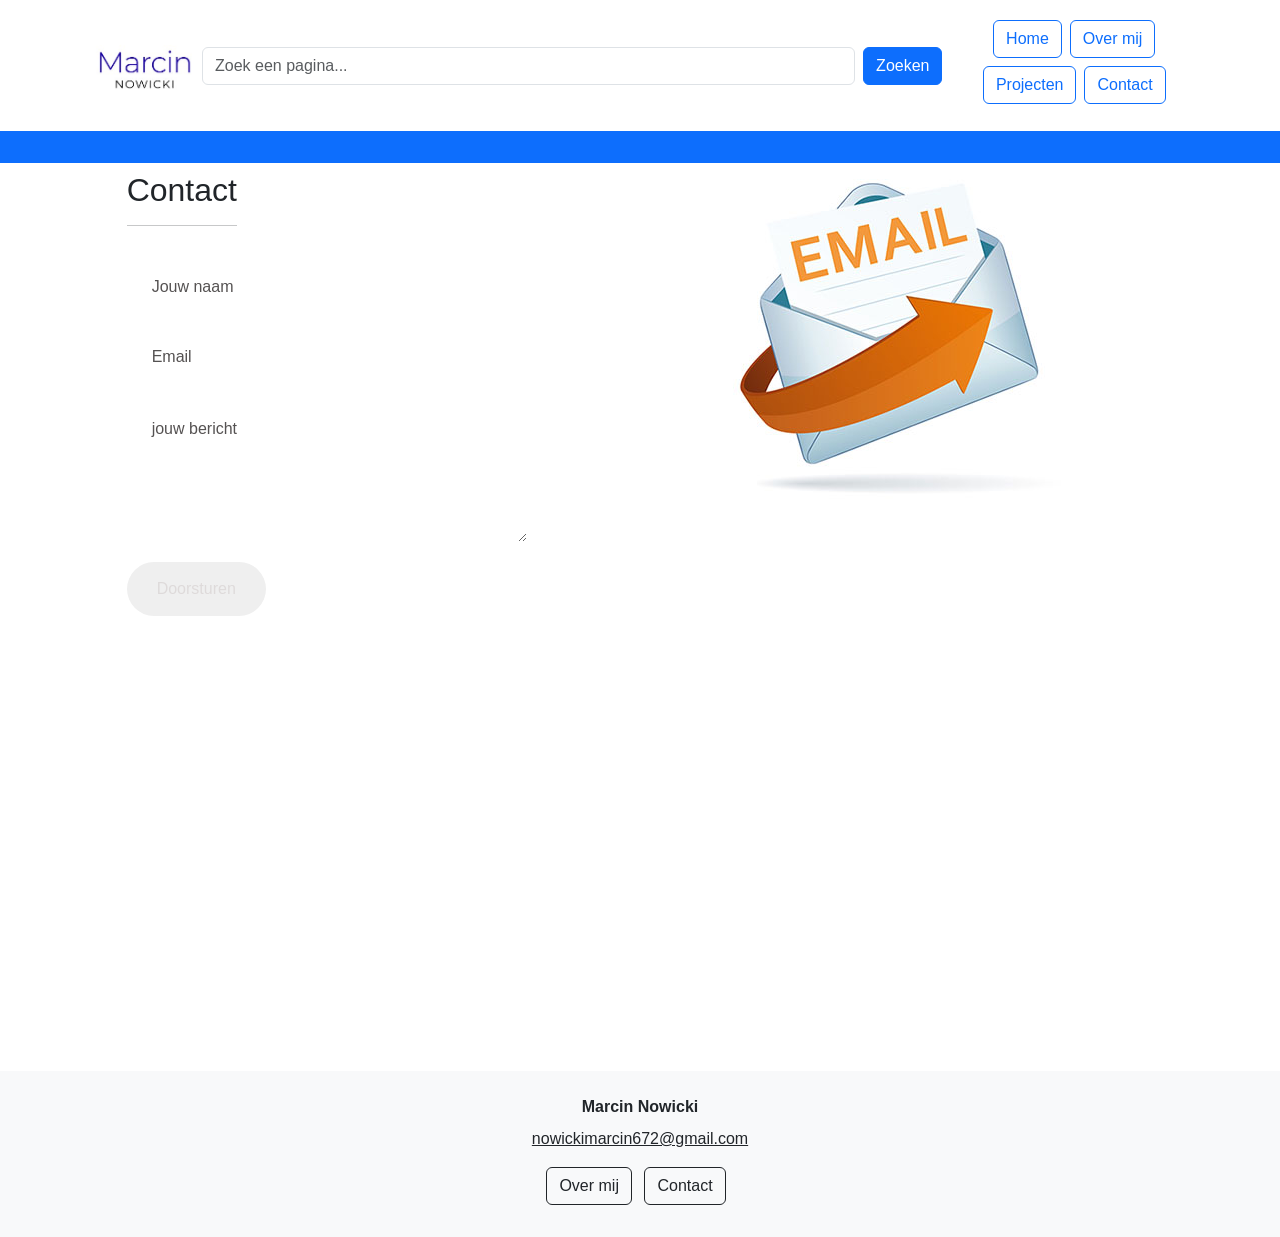
<file: website/contact.html>
<!DOCTYPE html>
<html lang="nl">
<head>
    <meta charset="UTF-8">
    <meta name="viewport" content="width=device-width, initial-scale=1">
    <title>Portfolio</title>

    <link href="https://cdn.jsdelivr.net/npm/bootstrap@5.3.2/dist/css/bootstrap.min.css" rel="stylesheet">

    <style>
        body {
            font-family: Georgia, serif;
        }
    </style>

    <link rel="stylesheet" href="../css/style.css">


</head>
<body class="d-flex flex-column min-vh-100">
  <main class="flex-grow-1">

<header class="container py-3">
    <div class="d-flex flex-column flex-md-row align-items-center justify-content-between">

        <a href="index.html" class="mb-3 mb-md-0">
            <img src="../Afbeeldingen/logo.png" alt="Logo" class="img-fluid" style="max-width:120px;">
        </a>

        <form id="searchForm" class="d-flex w-100 w-md-auto mb-3 mb-md-0 me-md-3">
            <input class="form-control me-2" type="search" id="searchInput" placeholder="Zoek een pagina..." aria-label="Zoek">
            <button class="btn btn-primary" type="submit">Zoeken</button>
        </form>

        <div class="d-flex flex-wrap justify-content-center">
            <a href="index.html" class="btn btn-outline-primary me-2 mb-2">Home</a>
            <a href="overmij.html" class="btn btn-outline-primary me-2 mb-2">Over mij</a>
            <a href="projecten.html" class="btn btn-outline-primary me-2 mb-2">Projecten</a>
            <a href="contact.html" class="btn btn-outline-primary me-2 mb-2">Contact</a>
        </div>

    </div>

</header>

<div class="p-3 mb-2 bg-primary text-white"></div>

<!-- zoekbalk script -->
<script>
    const pages = {
        "index": "index.html",
        "home": "index.html",
        "over mij": "overmij.html",
        "overmij": "overmij.html",
        "projecten": "projecten.html",
        "travel": "Travel.html",
        "contact": "contact.html",
        "travel and hospitality": "Travel.html"

    };

    document.getElementById("searchForm").addEventListener("submit", function(e) {
        e.preventDefault();
        const query = document.getElementById("searchInput").value.toLowerCase();
        if (pages[query]) {
            window.location.href = pages[query];
        } else {
            alert("Niet gevonden!");
        }
    });
</script>

<div class="contact-container">
  <form action="https://api.web3forms.com/submit" method="POST" class="contact-left">
    <div class="contact-left-title">
      <h2>Contact</h2>
      <hr>
    </div>
    <input type="hidden" name="access_key" value="76b13f89-d513-436e-af00-4026604a4515">
    <input type="text" name="name" placeholder="Jouw naam" class="contact-inputs" required>
    <input type="email" name="email" placeholder="Email" class="contact-inputs" required>
    <textarea name="bericht" placeholder="jouw bericht" class="contact-inputs" required></textarea>
    <button type="submit">Doorsturen</button>
  </form>
  <div class="contact-right">
    <img src="../Afbeeldingen/mail.jpeg">
  </div>
</div> 

<footer class="bg-light text-dark py-4 mt-auto">
  <div class="text-center">
    <p class="mb-2"><strong>Marcin Nowicki</strong></p>
    <p class="mb-3">
      <a href="mailto:marcin.nowicki@edu-kw1c.nl" class="text-dark">nowickimarcin672@gmail.com</a>
    </p>
    <div>
      <a href="overmij.html" class="btn btn-outline-dark me-2 mb-2">Over mij</a>
      <a href="contact.html" class="btn btn-outline-dark me-2 mb-2">Contact</a>
    </div>
  </div>
</footer>

</body>
</html>
</file>
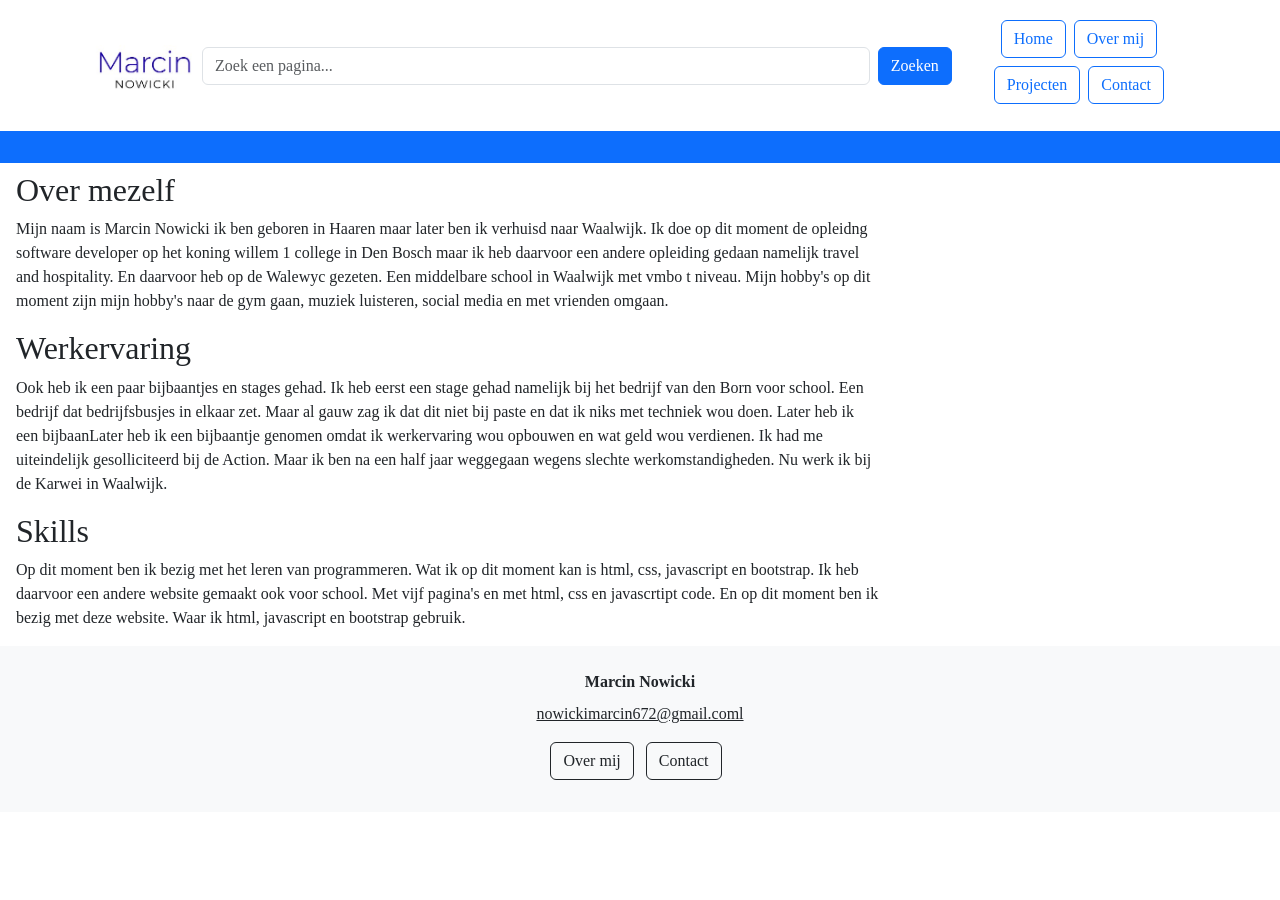
<file: website/overmij.html>
<!DOCTYPE html>
<html lang="nl">
<head>
    <meta charset="UTF-8">
    <meta name="viewport" content="width=device-width, initial-scale=1">
    <title>Portfolio</title>

    <link href="https://cdn.jsdelivr.net/npm/bootstrap@5.3.2/dist/css/bootstrap.min.css" rel="stylesheet">

    <style>
        body {
            font-family: Georgia, serif;
        }
    </style>
</head>
<body>

<header class="container py-3">
    <div class="d-flex flex-column flex-md-row align-items-center justify-content-between">

        <a href="index.html" class="mb-3 mb-md-0">
            <img src="../Afbeeldingen/logo.png" alt="Logo" class="img-fluid" style="max-width:120px;">
        </a>

        <form id="searchForm" class="d-flex w-100 w-md-auto mb-3 mb-md-0 me-md-3">
            <input class="form-control me-2" type="search" id="searchInput" placeholder="Zoek een pagina..." aria-label="Zoek">
            <button class="btn btn-primary" type="submit">Zoeken</button>
        </form>

        <div class="d-flex flex-wrap justify-content-center">
            <a href="index.html" class="btn btn-outline-primary me-2 mb-2">Home</a>
            <a href="overmij.html" class="btn btn-outline-primary me-2 mb-2">Over mij</a>
            <a href="projecten.html" class="btn btn-outline-primary me-2 mb-2">Projecten</a>
            <a href="contact.html" class="btn btn-outline-primary me-2 mb-2">Contact</a>
        </div>

    </div>
</header>


<div class="p-3 mb-2 bg-primary text-white"></div>

<!--zoekbalk script-->
<script>
    const pages = {
        "index": "index.html",
        "home": "index.html",
        "over mij": "overmij.html",
        "overmij": "overmij.html",
        "projecten": "projecten.html",
        "travel": "Travel.html",
        "contact": "contact.html",
        "travel and hospitality": "Travel.html"

    };

    document.getElementById("searchForm").addEventListener("submit", function(e) {
        e.preventDefault();
        const query = document.getElementById("searchInput").value.toLowerCase();
        if (pages[query]) {
            window.location.href = pages[query];
        } else {
            alert("Niet gevonden!");
        }
    });

</script>

<div class="d-flex flex-column flex-md-row align-items-start">
  <div class="flex-grow-1 ps-md-3">
    <h2>Over mezelf</h2>
    <p>
      Mijn naam is Marcin Nowicki ik ben geboren in Haaren maar later ben ik verhuisd naar Waalwijk. 
      Ik doe op dit moment de opleidng software developer op het koning willem 1 college in Den Bosch 
      maar ik heb daarvoor een andere opleiding gedaan namelijk travel and hospitality. En daarvoor heb 
      op de Walewyc gezeten. Een middelbare school in Waalwijk met vmbo t niveau. Mijn hobby's op dit 
      moment zijn mijn hobby's naar de gym gaan, muziek luisteren, social media en met vrienden omgaan.
    </p>

    <h2>Werkervaring</h2>
    <p>
      Ook heb ik een paar bijbaantjes en stages gehad. Ik heb eerst een stage gehad namelijk bij het 
      bedrijf van den Born voor school. Een bedrijf dat bedrijfsbusjes in elkaar zet. Maar al gauw zag 
      ik dat dit niet bij paste en dat ik niks met techniek wou doen. Later heb ik een bijbaanLater heb 
      ik een bijbaantje genomen omdat ik werkervaring wou opbouwen en wat geld wou verdienen. Ik had me 
      uiteindelijk gesolliciteerd bij de Action. Maar ik ben na een half jaar weggegaan wegens slechte 
      werkomstandigheden. Nu werk ik bij de Karwei in Waalwijk.
    </p>

    <h2>Skills</h2>
    <p>
      Op dit moment ben ik bezig met het leren van programmeren. Wat ik op dit moment kan is html, css, 
      javascript en bootstrap. Ik heb daarvoor een andere website gemaakt ook voor school. Met vijf pagina's
      en met html, css en javascrtipt code. En op dit moment ben ik bezig met deze website. Waar ik html, javascript
      en bootstrap gebruik.
    </p>
  </div>

  <div class="flex-shrink-0" style="width: 400px;">
    <div class="ratio ratio-16x9">
      <iframe
        src="https://www.google.com/maps/embed?pb=!1m18!1m12!1m3!1d27980.757319640914!2d5.052703501074426!3d51.69328090668824!2m3!1f0!2f0!2f0!3m2!1i1024!2i768!4f13.1!3m3!1m2!1s0x47c6911e9ffac673%3A0x400de5a8d1e7e10!2sWaalwijk!5e0!3m2!1snl!2snl!4v1768549833612!5m2!1snl!2snl"
        style="border:0; height:400px;"
        allowfullscreen=""
        loading="lazy"
        referrerpolicy="no-referrer-when-downgrade">
      </iframe>
    </div>
  </div>
</div>

<footer class="bg-light text-dark py-4">
  <div class="container text-center">
    <p class="mb-2"><strong>Marcin Nowicki</strong></p>
    <p class="mb-3"><a href="mailto:marcin.nowicki@edu-kw1c.nl" class="text-dark">nowickimarcin672@gmail.coml</a></p>
    <div>
      <a href="overmij.html" class="btn btn-outline-dark me-2 mb-2">Over mij</a>
      <a href="contact.html" class="btn btn-outline-dark me-2 mb-2">Contact</a>
    </div>
  </div>
</footer>

</body>
</html>
</file>
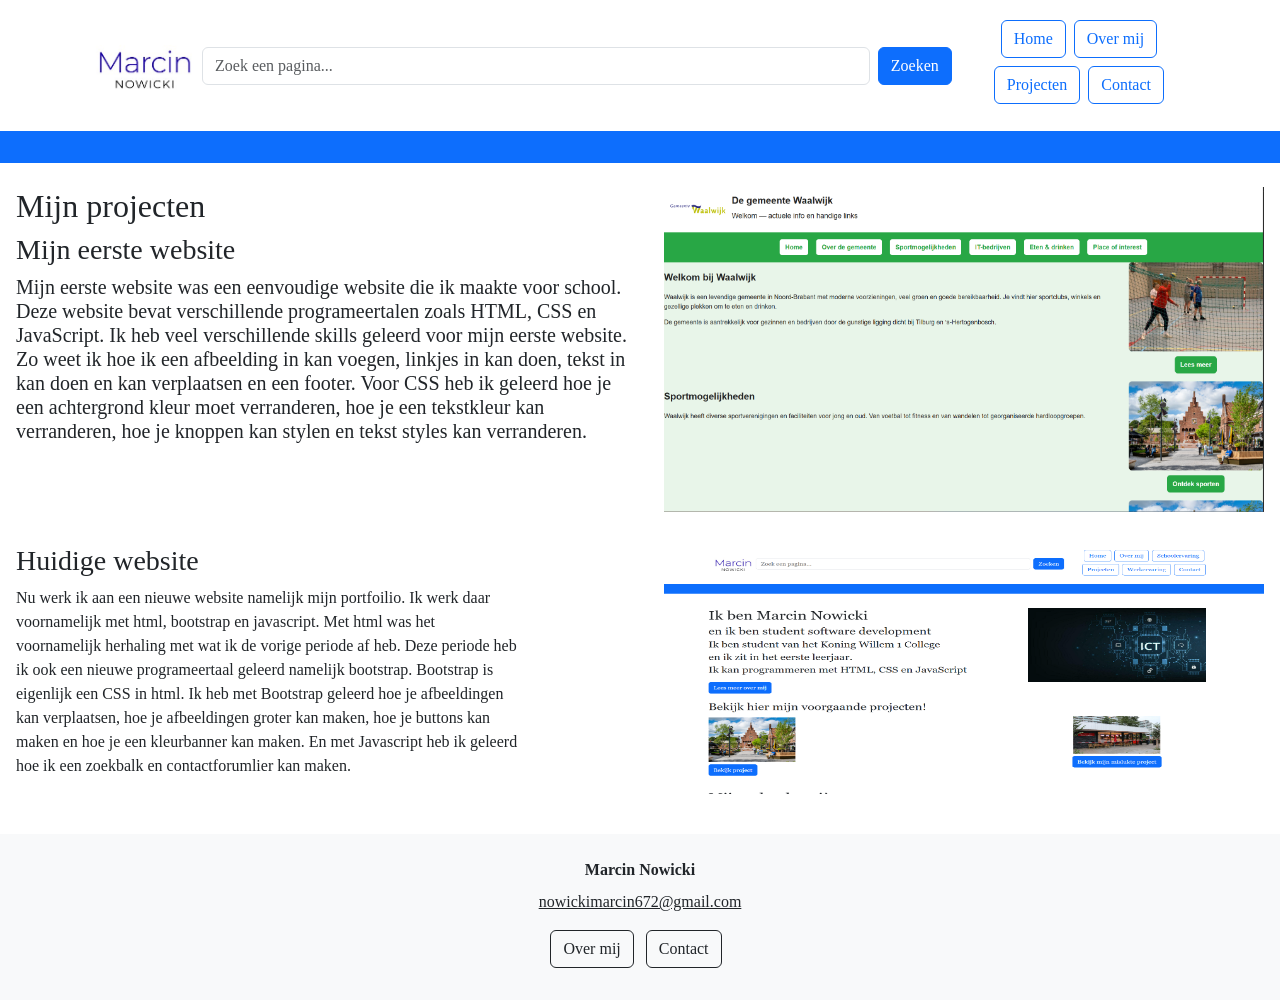
<file: website/projecten.html>
<!DOCTYPE html>
<html lang="nl">
<head>
    <meta charset="UTF-8">
    <meta name="viewport" content="width=device-width, initial-scale=1">
    <title>Portfolio</title>

    <link href="https://cdn.jsdelivr.net/npm/bootstrap@5.3.2/dist/css/bootstrap.min.css" rel="stylesheet">

    <style>
        body {
            font-family: Georgia, serif;
        }
    </style>
</head>
<body>

<header class="container py-3">
    <div class="d-flex flex-column flex-md-row align-items-center justify-content-between">

        <a href="index.html" class="mb-3 mb-md-0">
            <img src="../Afbeeldingen/logo.png" alt="Logo" class="img-fluid" style="max-width:120px;">
        </a>

        <form id="searchForm" class="d-flex w-100 w-md-auto mb-3 mb-md-0 me-md-3">
            <input class="form-control me-2" type="search" id="searchInput" placeholder="Zoek een pagina..." aria-label="Zoek">
            <button class="btn btn-primary" type="submit">Zoeken</button>
        </form>

        <div class="d-flex flex-wrap justify-content-center">
            <a href="index.html" class="btn btn-outline-primary me-2 mb-2">Home</a>
            <a href="overmij.html" class="btn btn-outline-primary me-2 mb-2">Over mij</a>
            <a href="projecten.html" class="btn btn-outline-primary me-2 mb-2">Projecten</a>
            <a href="contact.html" class="btn btn-outline-primary me-2 mb-2">Contact</a>
        </div>

    </div>

</header>

<div class="p-3 mb-2 bg-primary"></div>

<!--zoekbalk script-->
<script>
    const pages = {
        "index": "index.html",
        "home": "index.html",
        "over mij": "overmij.html",
        "overmij": "overmij.html",
        "projecten": "projecten.html",
        "travel": "Travel.html",
        "contact": "contact.html",
        "travel and hospitality": "Travel.html"


    };

    document.getElementById("searchForm").addEventListener("submit", function(e) {
        e.preventDefault();
        const query = document.getElementById("searchInput").value.toLowerCase();
        if (pages[query]) {
            window.location.href = pages[query];
        } else {
            alert("Niet gevonden!");
        }
    });
</script>

<div class="d-flex flex-column flex-md-row align-items-start gap-4 p-3">

  <div class="flex-grow-1">
    <h2>Mijn projecten</h2>
    <h3>Mijn eerste website</h3>
    <h5>
      Mijn eerste website was een eenvoudige website die ik maakte voor school.
      Deze website bevat verschillende programeertalen zoals HTML, CSS en JavaScript.
      Ik heb veel verschillende skills geleerd voor mijn eerste website. Zo weet ik
      hoe ik een afbeelding in kan voegen, linkjes in kan doen, tekst in kan doen
      en kan verplaatsen en een footer. Voor CSS heb ik geleerd hoe je een achtergrond
      kleur moet verranderen, hoe je een tekstkleur kan verranderen, hoe je knoppen
      kan stylen en tekst styles kan verranderen.
    </h5>
  </div>

  <div class="flex-shrink-0">
    <img src="../Afbeeldingen/oud.png" style="max-width: 600px; width: 100%; height: auto;" class="img-fluid" alt="Project afbeelding">
  </div>

</div>

<div class="d-flex flex-column flex-md-row align-items-start gap-4 p-3">

  <div class="flex-grow-1" style="max-width: 50%;">
    <h3>Huidige website</h3>
    <p>Nu werk ik aan een nieuwe website namelijk mijn portfoilio. Ik werk daar voornamelijk met html, bootstrap en javascript. Met html was het voornamelijk herhaling met wat ik de vorige periode af heb. Deze periode heb ik ook een nieuwe programeertaal geleerd namelijk bootstrap. Bootstrap is eigenlijk een CSS in html. Ik heb met Bootstrap geleerd hoe je afbeeldingen kan verplaatsen, hoe je afbeeldingen groter kan maken, hoe je buttons kan maken en hoe je een kleurbanner kan maken. En met Javascript heb ik geleerd hoe ik een zoekbalk en contactforumlier kan maken.</p>
  </div>

  <div class="flex-shrink-0">
    <img src="../Afbeeldingen/oud1.png" class="img-fluid" style= "height: 250px; width: 600px; margin-left:120px;">
  </div>

</div>

  
<footer class="bg-light text-dark py-4 mt-4">
  <div class="container text-center">
    <p class="mb-2"><strong>Marcin Nowicki</strong></p>
    <p class="mb-3"><a href="mailto:marcin.nowicki@edu-kw1c.nl" class="text-dark">nowickimarcin672@gmail.com</a></p>
    <div>
      <a href="overmij.html" class="btn btn-outline-dark me-2 mb-2">Over mij</a>
      <a href="contact.html" class="btn btn-outline-dark me-2 mb-2">Contact</a>
    </div>
  </div>
</footer>

</body>
</html>
</file>
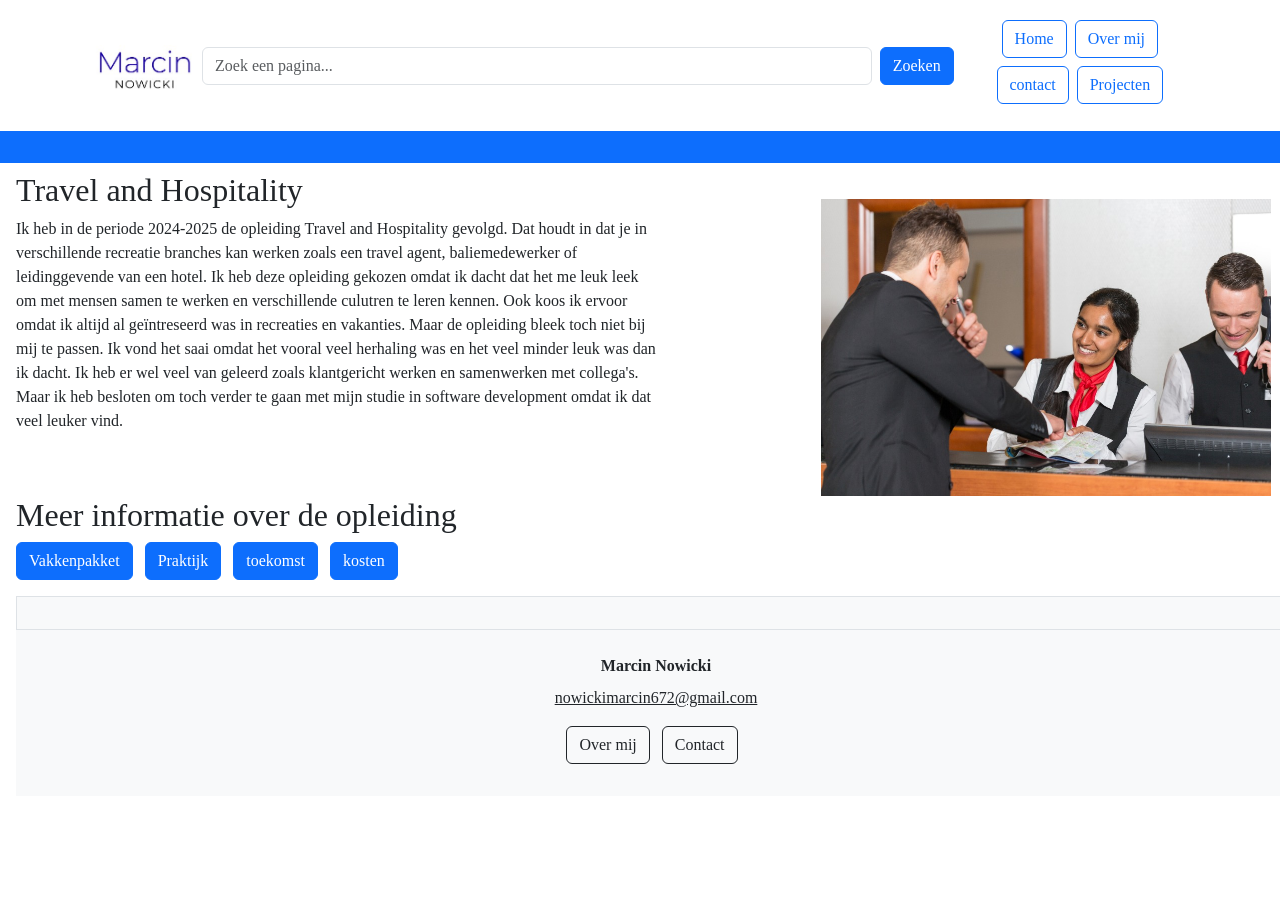
<file: website/Travel.html>
<!DOCTYPE html>
<html lang="nl">
<head>
    <meta charset="UTF-8">
    <meta name="viewport" content="width=device-width, initial-scale=1">
    <title>Portfolio</title>

    <link href="https://cdn.jsdelivr.net/npm/bootstrap@5.3.2/dist/css/bootstrap.min.css" rel="stylesheet">

    <style>
        body {
            font-family: Georgia, serif;
        }
    </style>
</head>
<body>

<header class="container py-3">
    <div class="d-flex flex-column flex-md-row align-items-center justify-content-between">

        <a href="index.html" class="mb-3 mb-md-0">
            <img src="../Afbeeldingen/logo.png" alt="Logo" class="img-fluid" style="max-width:120px;">
        </a>

        <form id="searchForm" class="d-flex w-100 w-md-auto mb-3 mb-md-0 me-md-3">
            <input class="form-control me-2" type="search" id="searchInput" placeholder="Zoek een pagina..." aria-label="Zoek">
            <button class="btn btn-primary" type="submit">Zoeken</button>
        </form>

        <div class="d-flex flex-wrap justify-content-center">
            <a href="index.html" class="btn btn-outline-primary me-2 mb-2">Home</a>
            <a href="overmij.html" class="btn btn-outline-primary me-2 mb-2">Over mij</a>
            <a href="contact.html" class="btn btn-outline-primary me-2 mb-2">contact</a>
            <a href="projecten.html" class="btn btn-outline-primary me-2 mb-2">Projecten</a>
        </div>

    </div>
</header>


<div class="p-3 mb-2 bg-primary text-white"></div>

<!--zoekbalk script-->
<script>
    const pages = {
     "index": "index.html",
        "home": "index.html",
        "over mij": "overmij.html",
        "overmij": "overmij.html",
        "projecten": "projecten.html",
        "travel": "Travel.html",
        "contact": "contact.html",
        "travel and hospitality": "Travel.html"

    };

    document.getElementById("searchForm").addEventListener("submit", function(e) {
        e.preventDefault();
        const query = document.getElementById("searchInput").value.toLowerCase();
        if (pages[query]) {
            window.location.href = pages[query];
        } else {
            alert("Niet gevonden!");
        }
    });

</script>

<div class="row align-items-start">
<div class="ms-3">
<div class="col-md-6">
    <h2>Travel and Hospitality</h2>
    <p>Ik heb in de periode 2024-2025 de opleiding Travel and Hospitality gevolgd. Dat houdt in dat je in verschillende recreatie branches kan werken zoals een travel agent, baliemedewerker of leidinggevende van een hotel. Ik heb deze opleiding gekozen omdat ik dacht dat het me leuk leek om met mensen samen te werken en verschillende culutren te leren kennen. Ook koos ik ervoor omdat ik altijd al geïntreseerd was in recreaties en vakanties. Maar de opleiding bleek toch niet bij mij te passen. Ik vond het saai omdat het vooral veel herhaling was en het veel minder leuk was dan ik dacht. Ik heb er wel veel van geleerd zoals klantgericht werken en samenwerken met collega's. Maar ik heb besloten om toch verder te gaan met mijn studie in software development omdat ik dat veel leuker vind.</p>
</div>

<div style="display: flex; justify-content: flex-end;">
  <img src="../Afbeeldingen/2024.jpeg" style="max-width: 450px; margin-top: -250px; margin-right: 25px;" class="img-fluid">
</div>

  <div class="mb-3">
    <h2>Meer informatie over de opleiding</h2>
<button class="btn btn-primary me-2" onclick="document.getElementById('output').innerHTML = '<h2>Vakkenpakket</h2><p>Bij de opleiding Travel and Hospitality krijg je veel verschillende vakken aangeboden zoals frontoffice, backoffice, Duits, Spaans en landenkennis. Ook heb je elke week een Stay or Go. Dat houdt in dat je elke week of een les krijgt van school over het vak of dat je naar een toeristische attractie toegaat en meer leert over wat je later in de toekomst kan doen.</p>'">Vakkenpakket</button>
<button class="btn btn-primary me-2" onclick="document.getElementById('output').innerHTML = '<h2>Praktijk</h2><p>Op deze opleiding ga je 40% naar school en 60% op stage. Je gaat op stage in de derde en vierde periode eerste en tweede jaar. En ook eerste en tweede periode derde jaar.</p>'">Praktijk</button>
<button class="btn btn-primary me-2" onclick="document.getElementById('output').innerHTML = '<h2>Toekomst</h2><p>Met de opleiding Travel & Hospitality kun je werken in de reis- en gastvrijheidssector, bijvoorbeeld bij reisorganisaties, hotels, luchtvaartmaatschappijen of evenementenbedrijven. Je kunt banen doen zoals reismedewerker, steward(ess), hotelmanager, front-office medewerker of eventcoördinator. Het werk draait om service, organiseren en het blij maken van gasten en reizigers.</p>'">toekomst</button>
<button class="btn btn-primary me-2" onclick="document.getElementById('output').innerHTML = '<h2>Kosten</h2><p>De opleiding Travel & Hospitality bij het Koning Willem I College kost jaarlijks lesgeld of cursusgeld, afhankelijk van je leeftijd en of je BOL of BBL volgt. Daarnaast zijn er schoolkosten voor boeken en materialen, meestal een paar tientjes tot enkele honderden euro’s per jaar. Soms komen er nog vrijwillige kosten bij, zoals excursies of extra activiteiten.</p>'">kosten</button>
  </div>

  <div id="output" class="mt-3 p-3 border bg-light"></div>

  <script>
    function toonTekst(tekst) {
      document.getElementById('output').innerText = tekst;
    }
  </script>

<footer class="bg-light text-dark py-4">
  <div class="container text-center">
    <p class="mb-2"><strong>Marcin Nowicki</strong></p>
    <p class="mb-3"><a href="mailto:marcin.nowicki@edu-kw1c.nl" class="text-dark">nowickimarcin672@gmail.com</a></p>
    <div>
      <a href="overmij.html" class="btn btn-outline-dark me-2 mb-2">Over mij</a>
      <a href="contact.html" class="btn btn-outline-dark me-2 mb-2">Contact</a>
    </div>
  </div>
</footer>

</body>
</html>
</file>
<file: css/style.css>
*{
    padding: 0;
    margin: 0;
    box-sizing: border-box;
}
body {
    font-family: 'Outfit', sans-serif;
    background: linear-gradient(#f3efef);
}
.contact-container {
    height: 100vh;
    display: flex;
    align-items: flex-start;
    justify-content: space-evenly;
}
.contact-left {
    display: flex;
    flex-direction: column;
    align-items: flex-start;
    gap: 20px;
}
.contact-inputs{
    width: 400px;
    height: 50px;
    border: none;
    outline: none;
    padding-left: 25px;
    font-weight: 500px;
    color: rgb(63, 58, 57);
    border-radius: 50px;
}
.contact-left textarea{
    height: 140px;
    padding-top: 15px;
    border-radius: 20px;
}
.contact-inputs:focus{
    border: 2px solid #4d4b49;
}
.contact-inputs::placeholder{
    color: #555252;
}
.contact-left button{
    display: flex;
    align-items: center;
    padding: 15px 30px;
    font-size: 16px; 
    color: #dedada;
    gap: 10px;
    border: none;
    border-radius: 50px; 
    background: linear-gradient(270deg, #454141);
    cursor: pointer;
}
</file>
